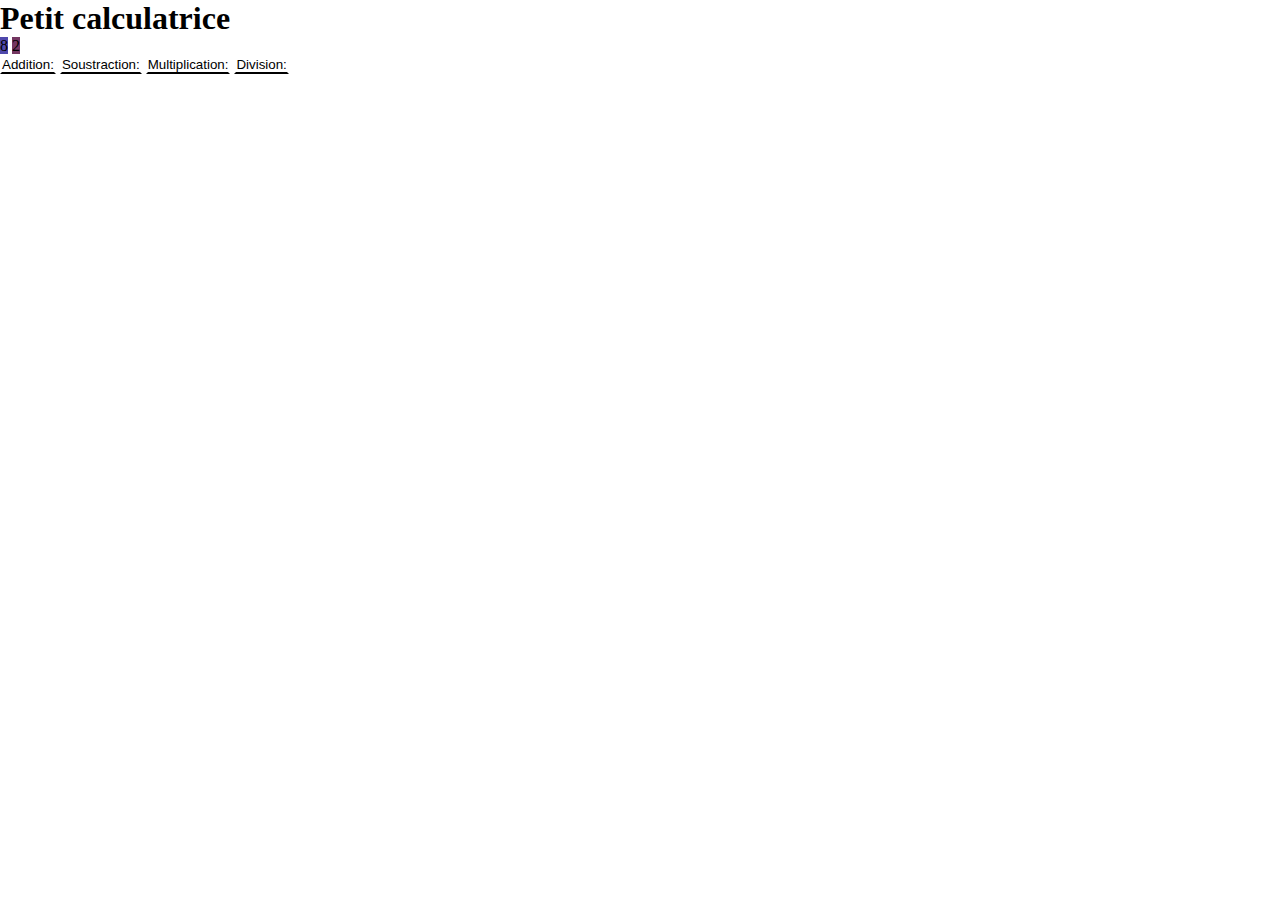
<file: 3_exercice_calculatrice/index.html>
<!DOCTYPE html>
<html lang="fr">
<head>
    <meta charset="UTF-8">
    <meta http-equiv="X-UA-Compatible" content="IE=edge">
    <meta name="viewport" content="width=device-width, initial-scale=1.0">
    <title>Petite calculatrice</title>
    <link rel="stylesheet" href="style.css">
</head>
<body>
    
    <h1>Petit calculatrice</h1>
    <span id="num1-el"></span>
    <span id="num2-el"></span>
    <h4 id="resultat"> </h4>

    <button onclick="addition()">Addition:</button>
    <button onclick="soustraction()">Soustraction:</button>
    <button onclick="multiplication()">Multiplication:</button>
    <button onclick="division()">Division: </button>


    <script src="./app.js"></script>
</body>
</html>
</file>
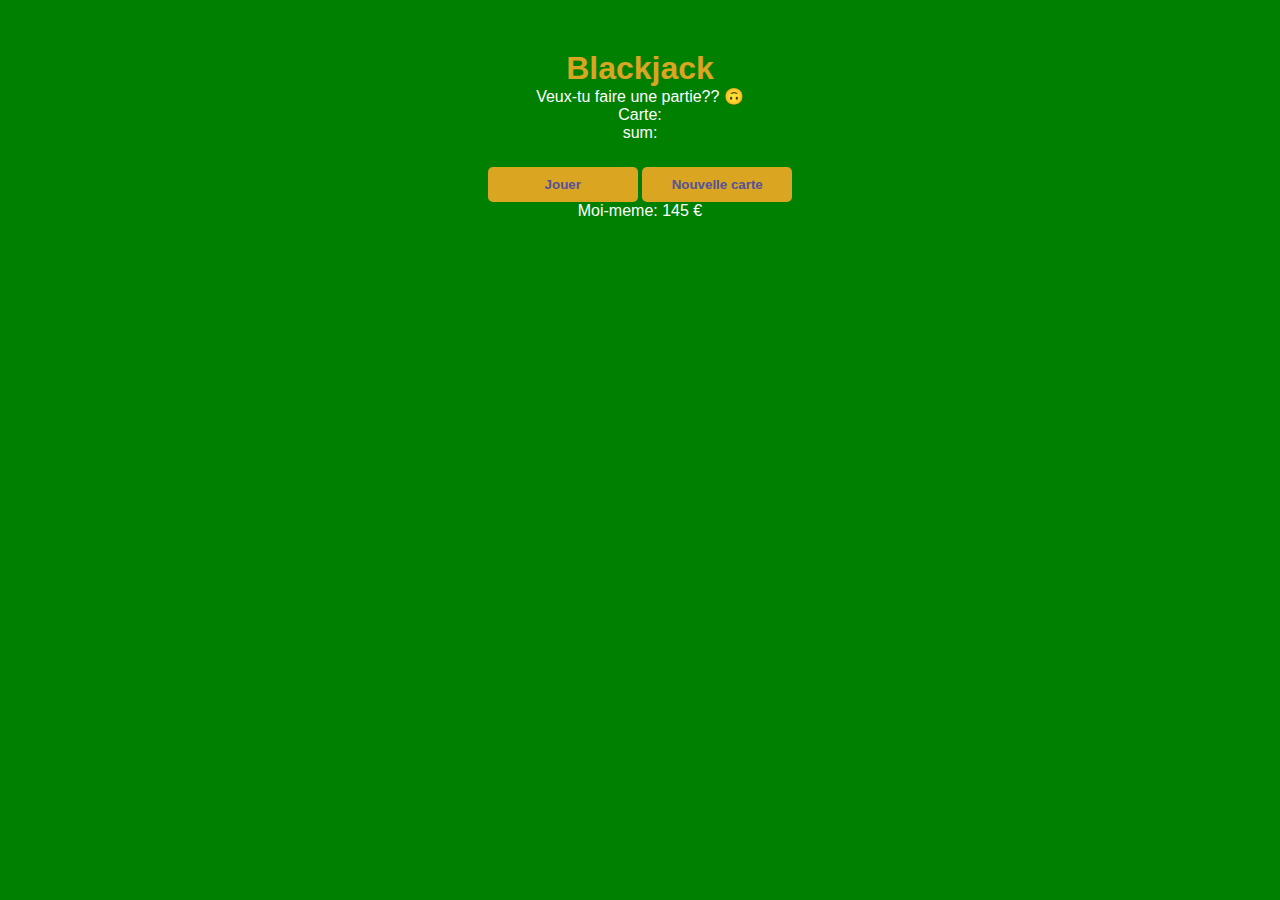
<file: 4_blackjack/index.html>
<!DOCTYPE html>
<html lang="fr">
<head>
    <meta charset="UTF-8">
    <meta http-equiv="X-UA-Compatible" content="IE=edge">
    <meta name="viewport" content="width=device-width, initial-scale=1.0">
    <title>Exo - jeu blackjack</title>
    <link rel="stylesheet" href="style.css">
</head>
<body>
    
    <h1 class="grand-titre">Blackjack</h1>
    <p id="message-el">Veux-tu faire une partie?? 🙃</p>
    <p id="cards-el">Carte:</p>
    <p id="sum-el">sum:</p>

    <button onclick="startGame()">Jouer</button>
    <button onclick="newCard()">Nouvelle carte</button>

    <p id="player-el"></p>

    <script src="./app.js"></script>
</body>
</html>
</file>
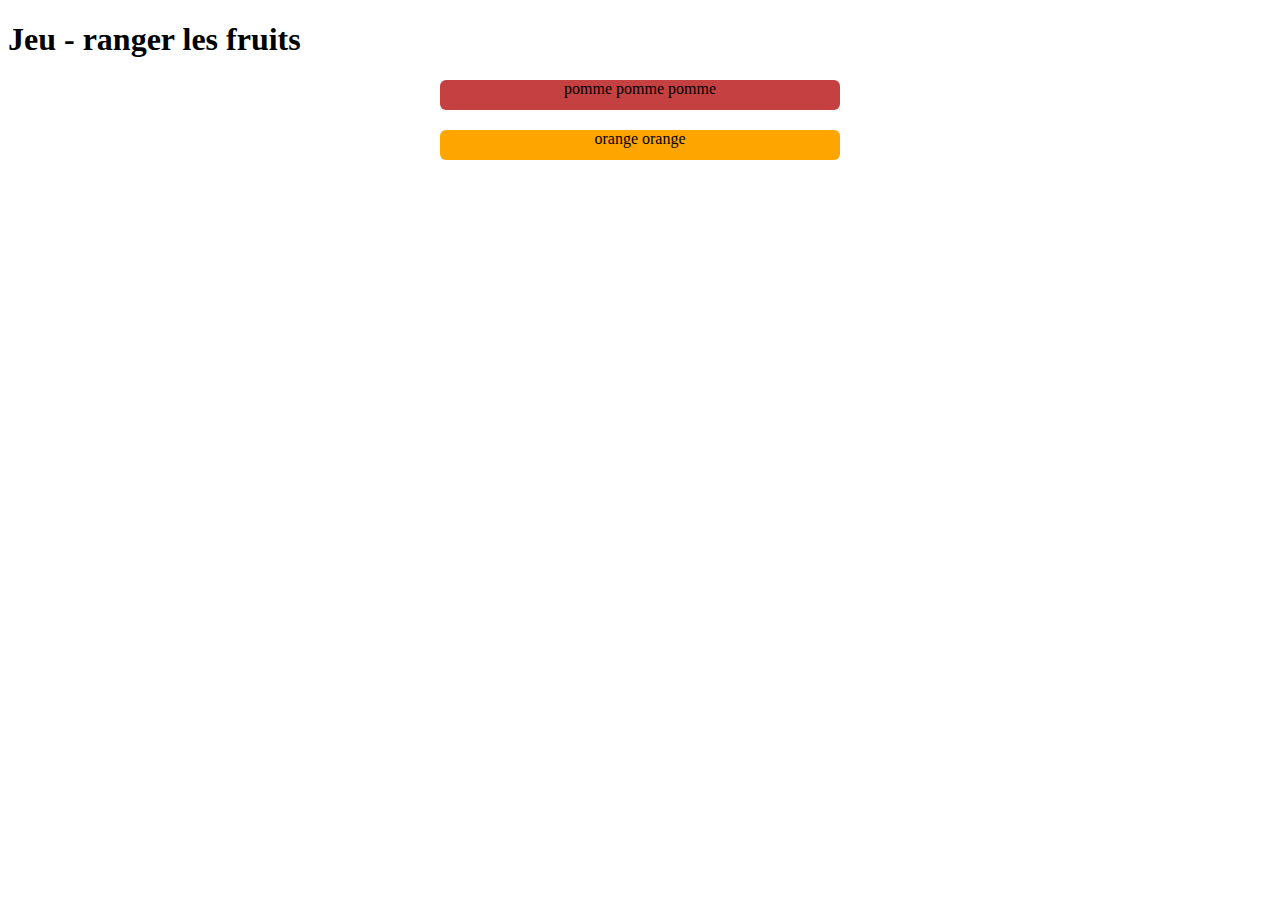
<file: 5_sorting_fruits/index.html>
<!DOCTYPE html>
<html lang="fr">
<head>
    <meta charset="UTF-8">
    <meta http-equiv="X-UA-Compatible" content="IE=edge">
    <meta name="viewport" content="width=device-width, initial-scale=1.0">
    <title>Jeu - sorting fruits</title>
    <link rel="stylesheet" href="style.css">
</head>
<body>
    <h1>Jeu - ranger les fruits</h1>
    <div class="apple-shelf"></div>
    <div class="orange-shelf"></div>

    <script src="./app.js"></script>
</body>
</html>
</file>
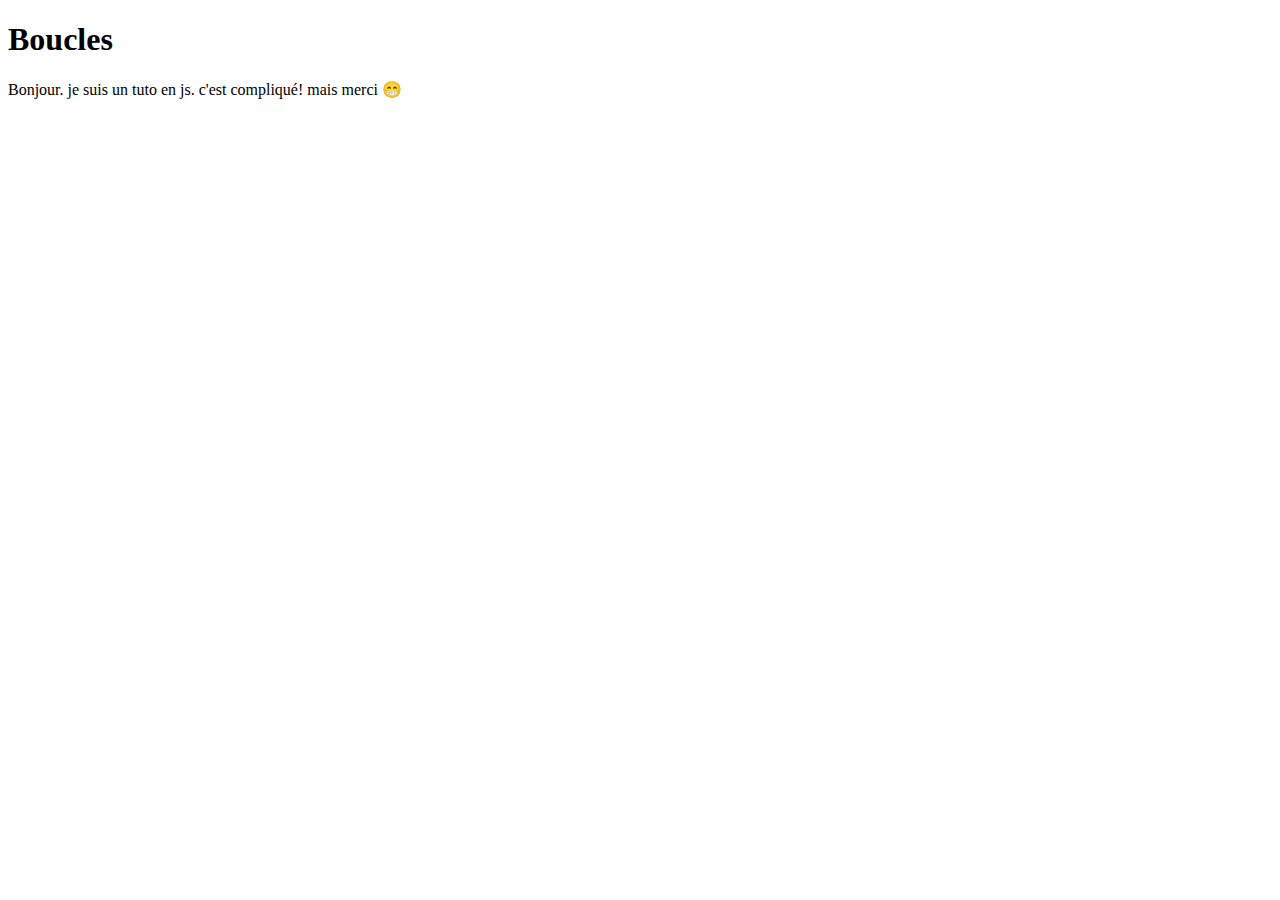
<file: 6_boucle/index.html>
<!DOCTYPE html>
<html lang="fr">
<head>
    <meta charset="UTF-8">
    <meta http-equiv="X-UA-Compatible" content="IE=edge">
    <meta name="viewport" content="width=device-width, initial-scale=1.0">
    <title>Boucle</title>
</head>
<body>
    
    <h1>Boucles</h1>
    <p id="paragraph-el"></p>
    <script src="./app.js"></script>
</body>
</html>
</file>
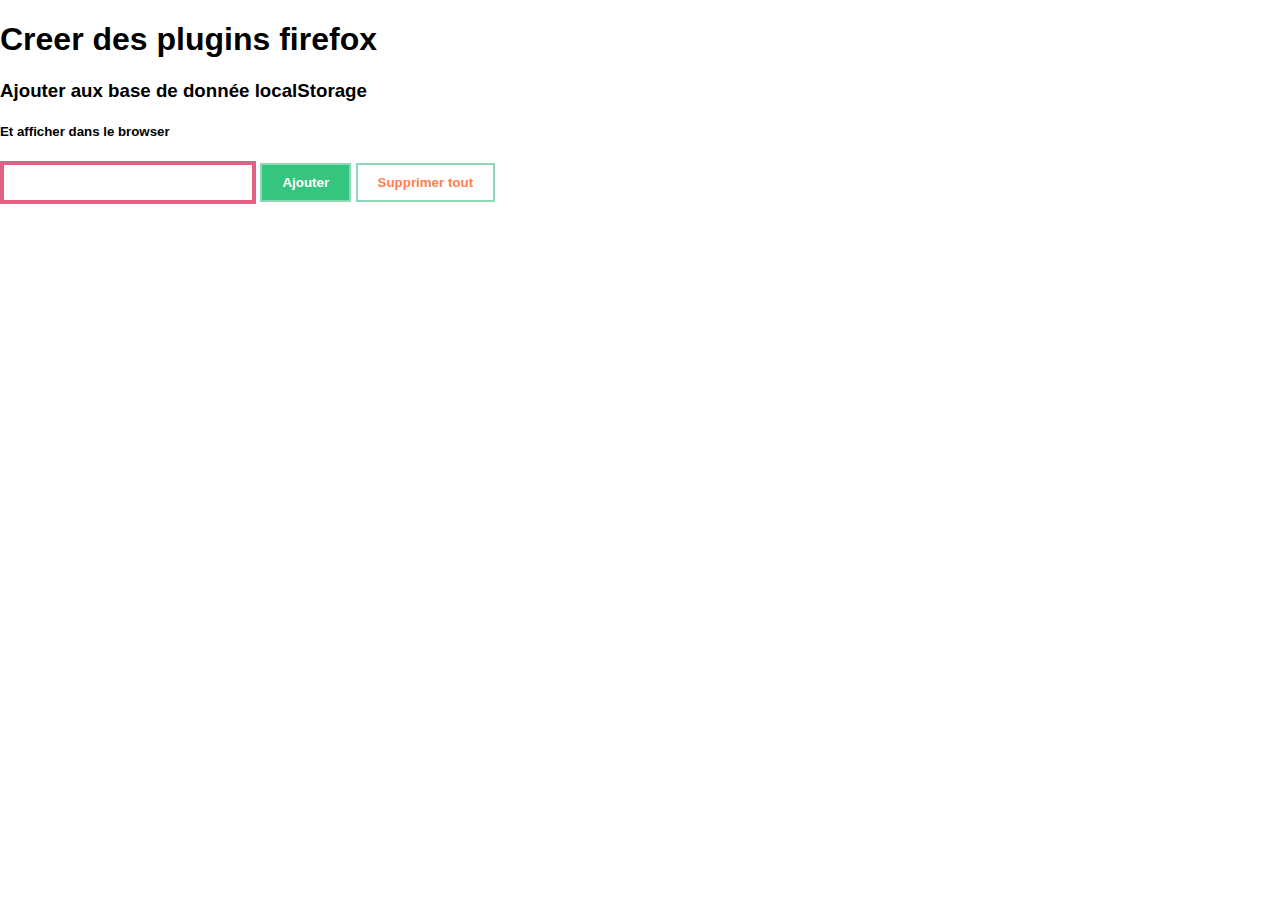
<file: 9_create_plugin_firefox/index.html>
<!DOCTYPE html>
<html lang="fr">
<head>
    <meta charset="UTF-8">
    <meta http-equiv="X-UA-Compatible" content="IE=edge">
    <meta name="viewport" content="width=device-width, initial-scale=1.0">
    <title>Creer plugin firefox</title>
    <link rel="stylesheet" href="style.css">
</head>
<body>
    <h1>Creer des plugins firefox</h1>
    <h3>Ajouter aux base de donnée localStorage</h3>
    <h5>Et afficher dans le browser</h5>
    <input type="text" id="input-el">
    <button id="input-btn">Ajouter</button>
    <button id="delete-btn">Supprimer tout</button>

    <ul id="ul-el"></ul>

    <script src="./app.js"></script>
</body>
</html>
</file>
<file: 3_exercice_calculatrice/style.css>
* {
    margin: 0;
    padding: 0;
}

#num1-el {
    background: rgb(79, 72, 172);
    margin: 0 auto;
}

#num2-el {
    background: rgb(116, 54, 97);
    margin: 0 auto;
}

button{
    background: transparent;
    border-left-color: transparent;
    border-right-color: transparent;
    border-top-color: transparent;
    cursor: pointer;
}
</file>
<file: 4_blackjack/style.css>
* {
  margin: 0;
  padding: 0;   
}

body{
    font-family:'Trebuchet MS', 'Lucida Sans Unicode', 'Lucida Grande', 'Lucida Sans', Arial, sans-serif;
    background:green;
    color: white;
    /* width: 50%;
    margin: 0 auto; */
    text-align: center;
}

h1{
    color: goldenrod;
}

#message-el{
    
}

button{
    color: rgb(86, 81, 155);
    width: 150px;
    background: goldenrod;
    border: none;
    border-radius: 5px;
    padding-top: 10px;
    padding-bottom: 10px;
    margin-top: 25px;
    cursor: pointer;
    font-weight: bold;
}

.grand-titre{
    margin-top: 50px;
}
</file>
<file: 5_sorting_fruits/style.css>
.apple-shelf{
    background: rgb(197, 64, 64);
    width: 400px;
    height: 30px;
    border-radius: 6px;
    margin: 0 auto;
    text-align: center
}

.orange-shelf{
    background:orange;
    width: 400px;
    height: 30px;
    border-radius: 6px;
    margin: 0 auto;
    margin-top: 20px;
    text-align: center;
}
</file>
<file: 9_create_plugin_firefox/style.css>
html, body{
    margin: 0;
    padding: 0;
    font-family: 'Segoe UI', Tahoma, Geneva, Verdana, sans-serif;
}

#box{
    cursor: pointer;
    background: lightcyan;
    padding: 40px;
    width: 200px;
    text-align: center;
    margin: 20px auto;
    color: white;
    font-weight: bold;
}

input{
    width: 20%;
    padding: 10px;
    box-sizing: border-box;
    border: 4px solid rgb(224, 97, 129);
    margin-bottom: 4px;
}

button{
    background: rgb(54, 197, 126);
    color: white;
    padding: 10px 20px;
    border: 2px solid rgb(145, 214, 182);
    font-weight: bold;
}

input-btn{

}

#delete-btn{
    background: transparent;
    color: coral;
}
</file>
